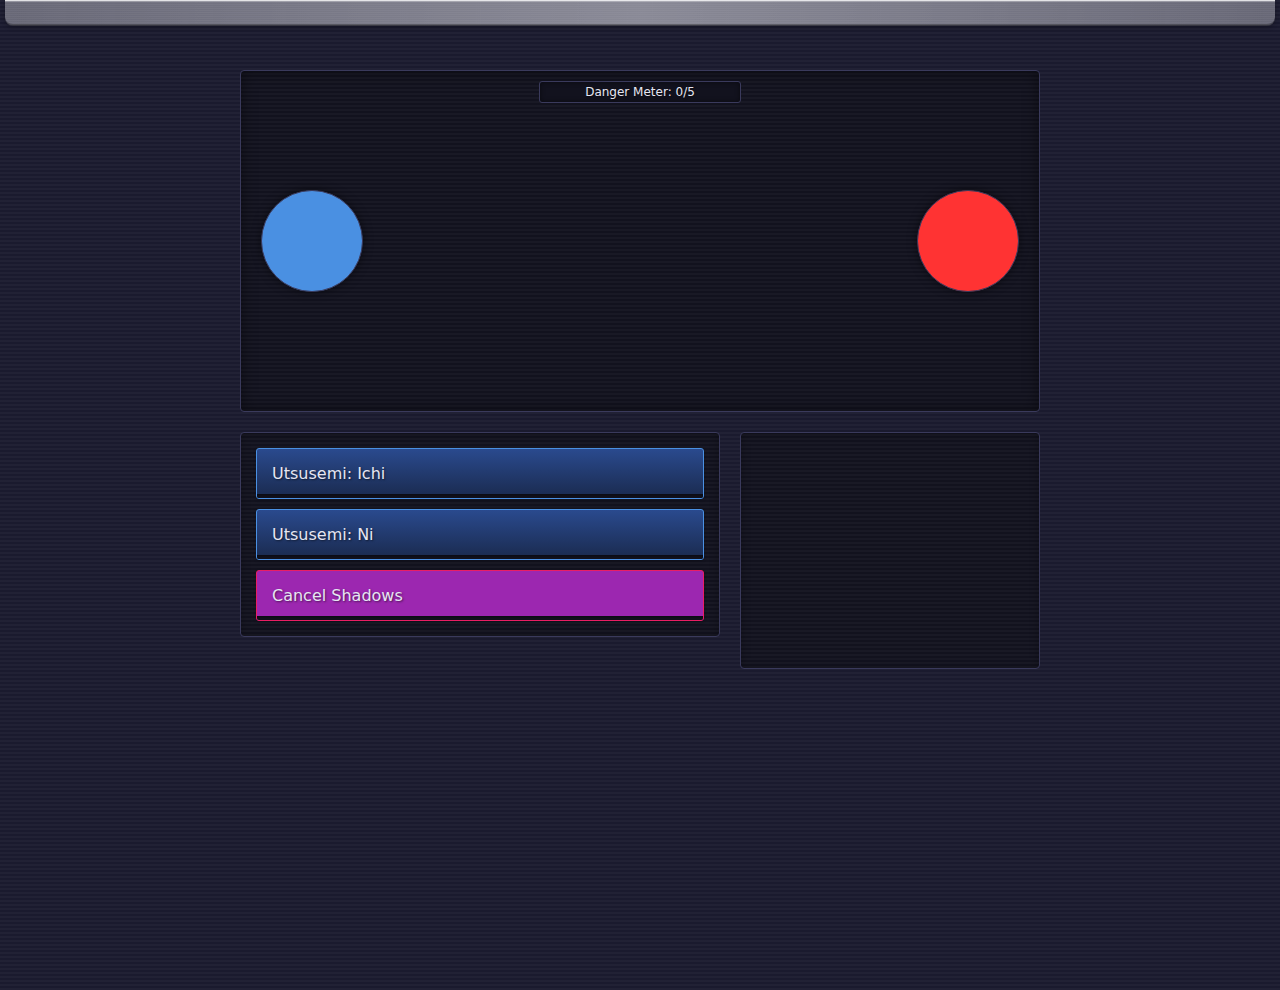
<file: static/utsusemi-game/index.html>
<!DOCTYPE html>
<html lang="en">
<head>
    <meta charset="UTF-8">
    <title>FFXI: Utsusemi Game!</title>
    <link rel="stylesheet" href="css/styles.css">
</head>
<body>
    <div class="status" id="status"></div>
    <div class="battle-scene">
        <div class="danger-meter">
            <div class="danger-text">Danger Meter: 0/5</div>
            <div class="danger-fill"></div>
        </div>
        <div class="player" id="player"></div>
        <div class="mob" id="mob"></div>
    </div>
    <div class="game-over" id="gameOver">
        <div class="game-over-content">
            <h2>Game Over!</h2>
            <p>You were hit 5 times in a row!</p>
            <p>Final Score: <span id="finalScore">0</span></p>
            <button class="restart-button" onclick="game.restart()">Try Again</button>
        </div>
    </div>
    <div class="gameplay-container">
        <div class="spell-buttons">
            <div class="spell-button" id="ichiBtn" data-spell="ichi">Utsusemi: Ichi<div class="cooldown-overlay"></div><div class="cast-bar"><div class="cast-progress"></div></div></div>
            <div class="spell-button" id="niBtn" data-spell="ni">Utsusemi: Ni<div class="cooldown-overlay"></div><div class="cast-bar"><div class="cast-progress"></div></div></div>
            <div class="spell-button" id="sanBtn" data-spell="san" style="display:none;background:#E91E63">Utsusemi: San<div class="cooldown-overlay"></div><div class="cast-bar"><div class="cast-progress"></div></div></div>
            <div class="spell-button" id="kurayamiBtn" data-spell="kurayami" style="display:none">Kurayami: Ichi<div class="cooldown-overlay"></div><div class="cast-bar"><div class="cast-progress"></div></div></div>
            <div class="spell-button" id="hojoBtn" data-spell="hojo" style="display:none">Hojo: Ichi (4s)<div class="cooldown-overlay"></div><div class="cast-bar"><div class="cast-progress"></div></div></div>
            <div class="spell-button" id="jubakuBtn" data-spell="jubaku" style="display:none;background:#795548">Jubaku: Ichi<div class="cooldown-overlay"></div><div class="cast-bar"><div class="cast-progress"></div></div></div>
            <div class="spell-button" id="cancelBtn" style="background:#9C27B0">Cancel Shadows<div class="cast-bar"><div class="cast-progress"></div></div></div>
        </div>
        <div id="log" class="hits"></div>
    </div>
    <div class="auction-house" id="auctionHouse">
        <h2>Auction House</h2>
        <div class="shop-item">
            <span>Emperor's Hairpin (Evasion +10)</span>
            <button onclick="game.buyItem('hairpin', 40)">Buy - 40 gil</button>
        </div>
        <div class="shop-item">
            <span>Speed Belt (+6% Haste)</span>
            <button onclick="game.buyItem('belt', 80)">Buy - 80 gil</button>
        </div>
        <div class="shop-item">
            <span>Scroll of Utsusemi: San</span>
            <button onclick="game.buyItem('san', 140)">Buy - 140 gil</button>
        </div>
    </div>

    <script src="js/config.js"></script>
    <script src="js/state.js"></script>
    <script src="js/ui.js"></script>
    <script src="js/spells.js"></script>
    <script src="js/combat.js"></script>
    <script src="js/shop.js"></script>
    <script src="js/game.js"></script>
</body>
</html>
</file>
<file: static/utsusemi-game/css/styles.css>
@import 'base.css';
@import 'status.css';
@import 'battle.css';
@import 'spells.css';
@import 'shop.css';
@import 'animations.css';
</file>
